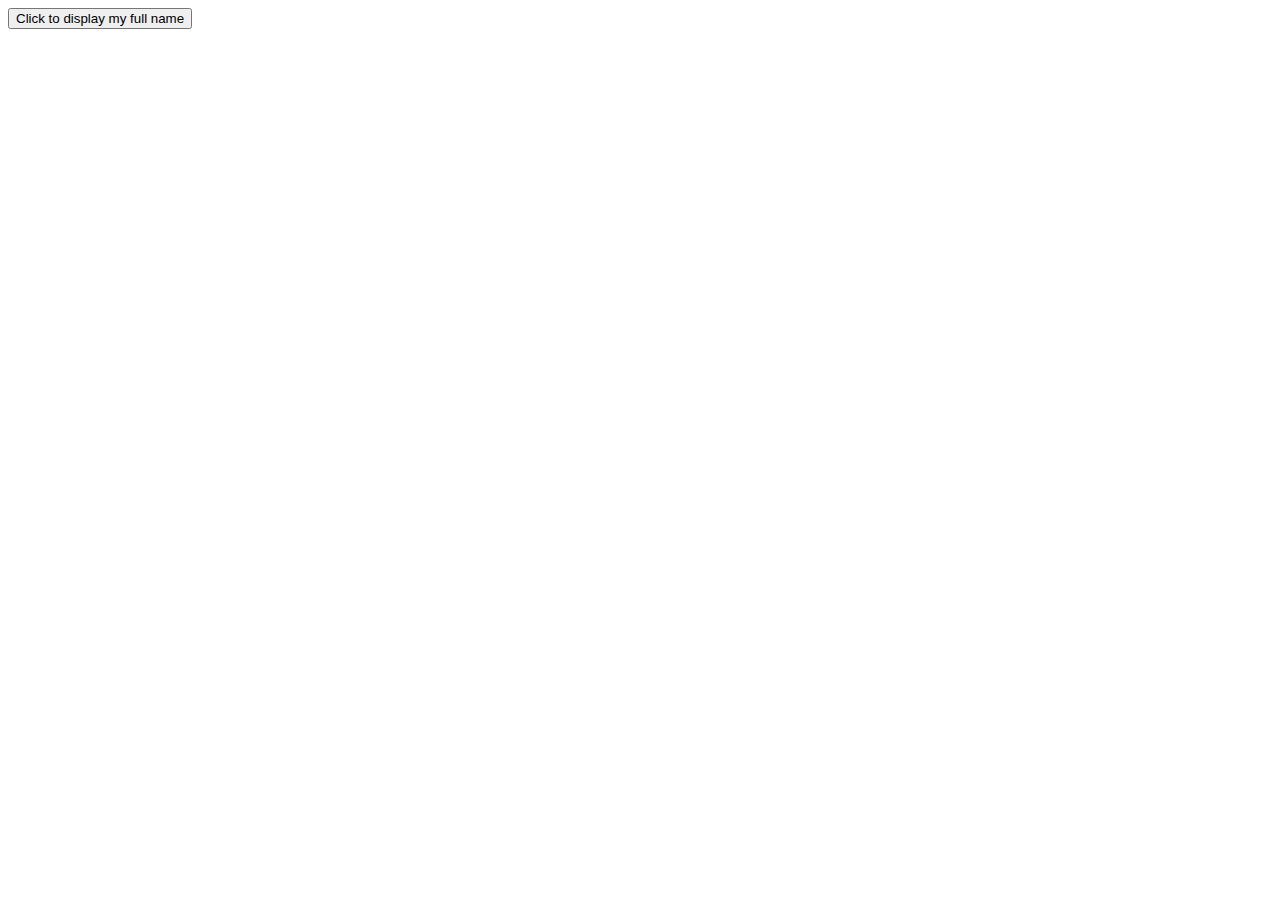
<file: javascript task/Eradiri.html>
<!DOCTYPE html>
<html lang="en">
<head>
    <meta charset="UTF-8">
    <meta http-equiv="X-UA-Compatible" content="IE=edge">
    <meta name="viewport" content="width=device-width, initial-scale=1.0">
    <title>HNG Javascript task</title>
</head>
<body>
    

<input type="button" value="Click to display my full name" onclick="myName()">

<p id="myname"></p>

    <script src="./Eradiri.js"></script>
</body>
</html>
</file>
